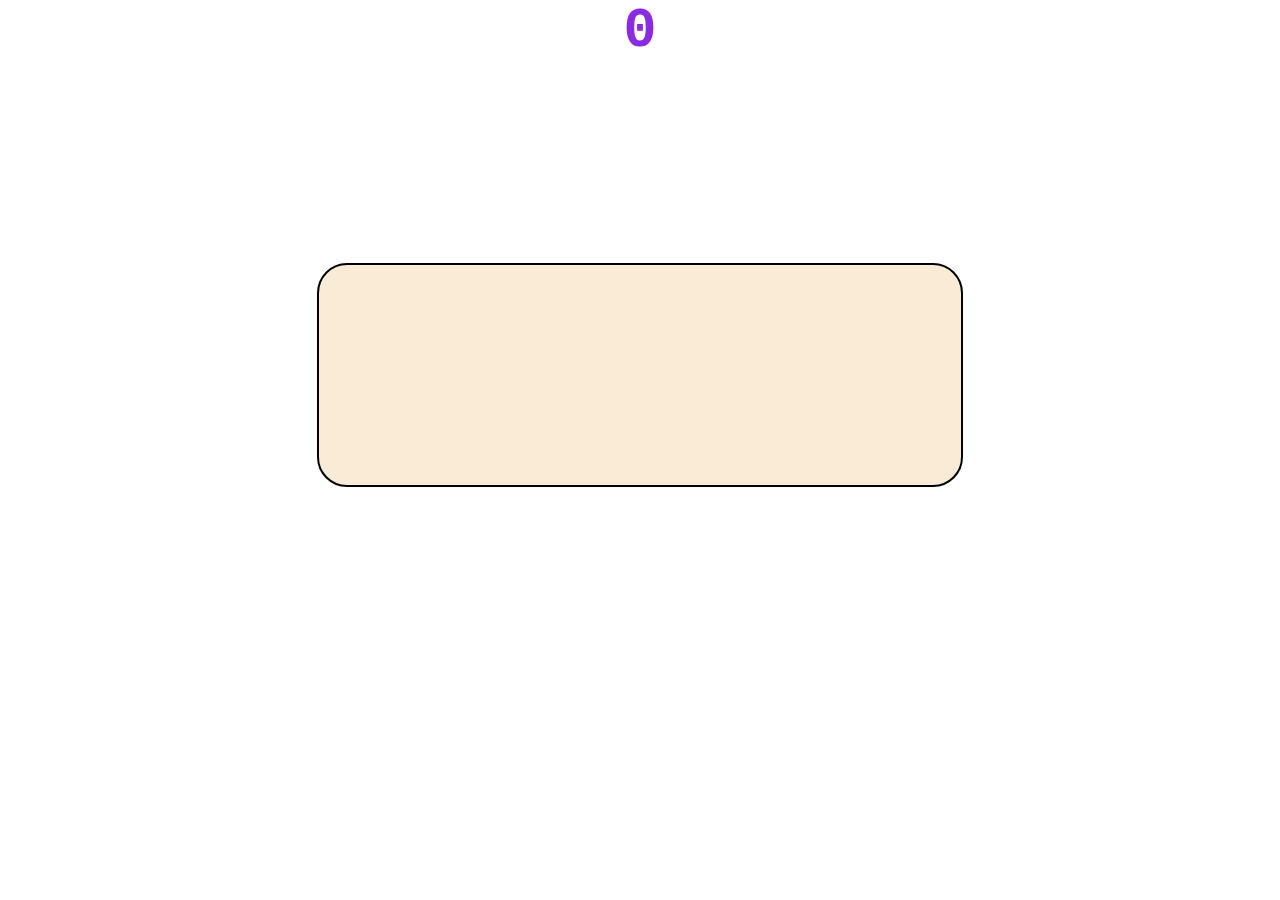
<file: index.html>
<!DOCTYPE html>
<html lang="en">
<head>
    <meta charset="UTF-8">
    <meta name="viewport" content="width=device-width, initial-scale=1.0">
    <title>Document</title>
    <link rel="stylesheet" href="index.css">
</head>
<body>
    <h1 class="count">0</h1>
 <div class="game">
    <div class="dino"></div>
    <div class="cactus"></div>
 </div>   


    <script src="index.js"></script>
</body>
</html>
</file>
<file: index.css>
*{
    margin: 0;
    padding: 0;
    box-sizing: border-box;
}
.game{
    width: 646px;
    height: 224px;
    border: 2px solid black;
    margin: 200px auto;
    border-radius: 30px;
    background-color: antiquewhite;
}
.dino{
    width: 60px;
    height: 60px;
    position: relative;
    top: 150px;
    left: 30px;
    z-index: 99;
    background: url('https://media.tenor.com/0o0T8nh8W4EAAAAi/sonic-is-runinng-run.gif') no-repeat center center/cover;

}
.cactus{
    width: 30px;
    height: 85px;
    position: relative;
    top: 90px;
    left: 580px;
    background: url(https://pngimg.com/uploads/cactus/cactus_PNG23622.png)no-repeat center center/cover;
    background-size: 30px 40px;
    animation: cactus 1s infinite linear;

}

.jump{
    animation: jump .3s linear;

}

@keyframes cactus {
    0%{
        left: 600px;

    }
  100%{
    left: -20px;
  }
}

@keyframes jump {
    0%{
        top: 150px;

    }

    30%{
        top: 70px;
    }
    80%{
        top: 115px;

    }
    100%{
        top: 150px;
    }
}
.home{
    width: 100%;
    height: 100vh;
    overflow-y: hidden;
    text-align: center;
    padding-top: 100px;
    background: url('https://png.pngtree.com/background/20231222/original/pngtree-modern-black-joysticks-set-on-abstract-light-wallpaper-perfect-for-gaming-picture-image_6936211.jpg')
    no-repeat center center/cover;

    h1{
        font-size: 50px;
        color: #fff;
        font-family: 'Courier New', Courier, monospace;
    }
    a{
        color: #fff;
        font-size: 100px;
        font-weight: 900;
        font-family: 'Courier New', Courier, monospace;
    }
}
h1{
    display: flex;
    justify-content: center;
    text-align: center ;
    font-family: 'Courier New', Courier, monospace;
    color: blueviolet;
    font-size: 55px;
}
</file>
